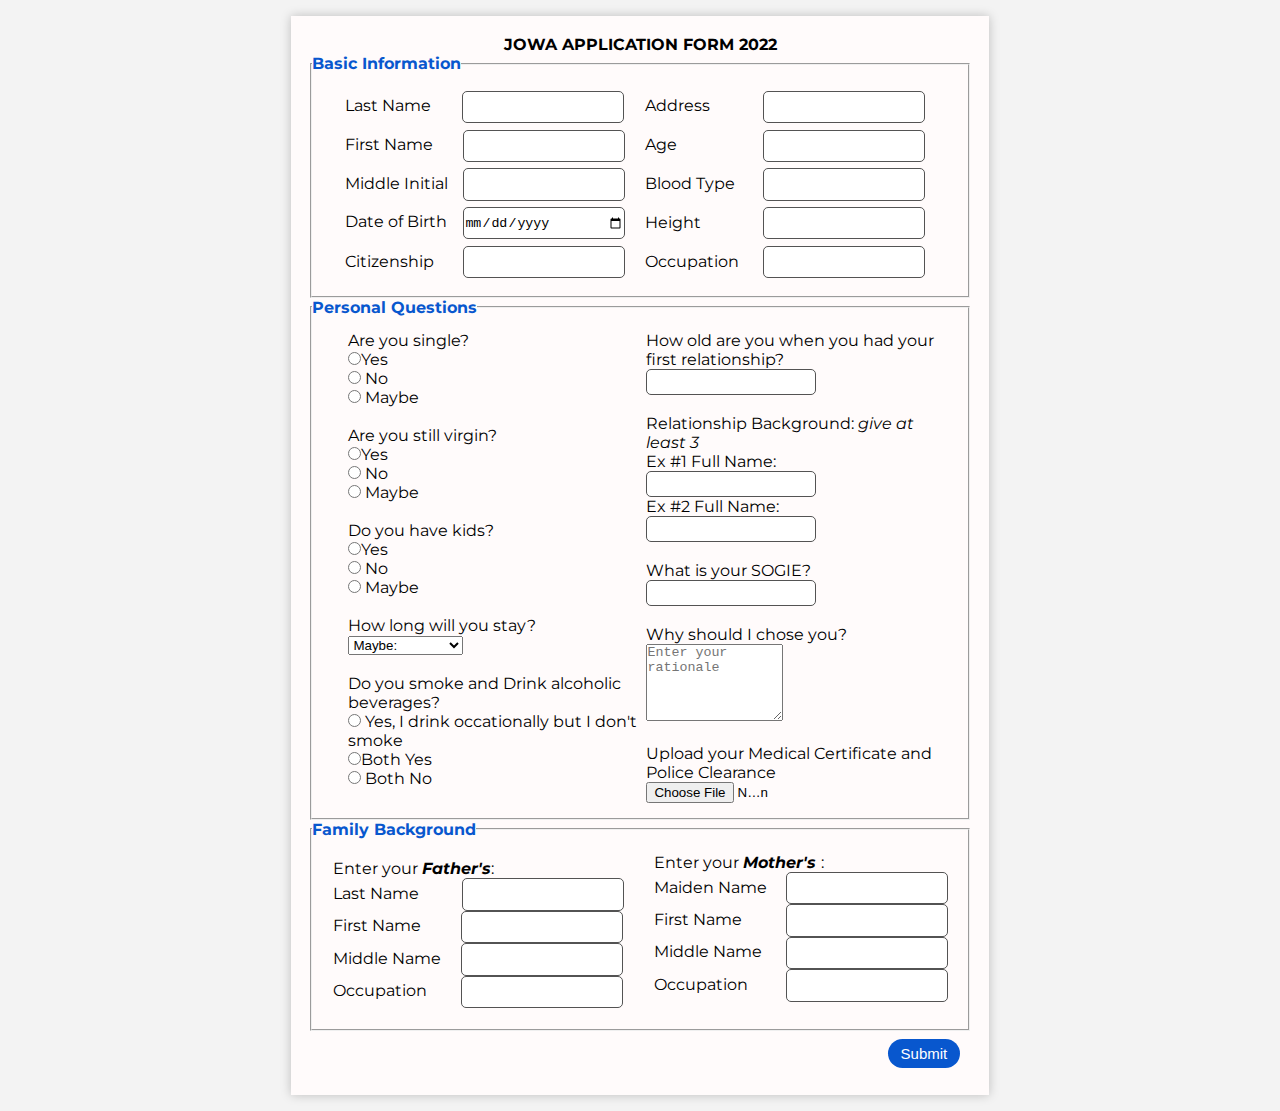
<file: index.html>
<!DOCTYPE html>
<html lang="en">
<head>
        <meta charset="UTF-8">
        <meta http-equiv="X-UA-Compatible" content="IE=edge">
        <meta name="description" content="Finding true love">
        <meta name="author" content="Nicca Laodenio">
        <meta name="viewport" content="width=device-width, initial-scale=5.0">
        <link rel="stylesheet" href="css/style.css"> 
        <title>Jowa Application (online form)</title>
        
</head>
<body>
    <header>
        <h1></h1>
    </header>
        <div class="container">
                <main class="ncx">
                <article id="Jaf">
                    <h3>JOWA APPLICATION FORM 2022</h3>
                    <form method="GET" action="">
                        <section class="basicInfoSection">
                         <fieldset class="fsData" id="Fs_basic_Info">
                                <legend class="dataLegend"><b>Basic Information</b></legend>
                                    <section class="InfoSection basic_info">
                                        <div class="first-column">
                                            <label class="lblBasicInfo " for="lName" >Last Name</label>
                                            <input type="text" name="LName" id="lName" class="box LN" required><br>
                                            <label class="lblBasicInfo" for="fName">First Name</label><input type="text" name="FName" id="fName" required class="box" ><br>
                                            <label class="lblBasicInfo" for="mi">Middle Initial</label><input type="text" name="Mi" id="mi" required class="box" ><br>
                                            <label class="lblBasicInfo" for="beerday">Date of Birth</label><input type="date" name="bday" id="beerday" required class="box" ><br>
                                            <label class="lblBasicInfo" for="ctznshp">Citizenship</label><input type="text" name="ctznshp" id="ctznshp" class="box" ><br>
                                        </div>
                                        <div class="second-column">
                                            <label class="lblBasicInfo" for="address">Address</label><input type="text" name="address" id="address" required class="box" ><br>
                                            <label class="lblBasicInfo" for="age">Age</label><input type="number" name="Age" id="age" required class="box" ><br>
                                            <label class="lblBasicInfo" for="btype">  Blood Type</label><input type="text" name="btype" id="bType" required class="box" ><br>
                                            <label class="lblBasicInfo" for="height">Height</label><input type="text" name="height" id="height"required class="box" ><br>
                                            <label class="lblBasicInfo" for="occupation">Occupation</label><input type="text" name="occupation" id="occupation"required class="box" ><br>
                                        </div>
                                    </section>
                            </fieldset>
                        </section>
                        <section>
                            <fieldset class="fsData" id="Fs_prsnl_quest">
                                <legend class="dataLegend"><b>Personal Questions</b></legend>
                                    <section class="InfoSection prsnl_quest">
                                        <div class="first-column">
                                            <label for="single"> Are you single? <br>
                                                <input type="radio" name="single?" id="yes"><label for="yes">Yes</label><br>
                                                <input type="radio" name="single?" id="no"> <label for="no">No</label><br>
                                                <input type="radio" name="single?" id="maybe"> <label for="maybe">Maybe</label>
                                            </label><br><br>
                                            <label for="">Are you still virgin?</label><br>
                                                <input type="radio" name="virgin?" id="yes"><label for="">Yes</label><br>
                                                <input type="radio" name="virgin?" id="no"> <label for="">No</label><br>
                                                <input type="radio" name="virgin?" id="maybe"> <label for="">Maybe</label><br><br>
                                            <label for="">Do you have kids?</label><br>
                                                <input type="radio" name="kids?" id="yes"><label for="">Yes</label><br>
                                                <input type="radio" name="kids?" id="no"> <label for="">No</label><br>
                                                <input type="radio" name="kids?" id="maybe"> <label for="">Maybe</label><br><br>
                                                <label for="">
                                                    How long will you stay?
                                                <section id="dropdown">
                                                    <select name="will stay?" id="stay" >
                                                        <option value="">Maybe:</option>
                                                        <option value="months">Months</option>
                                                        <option value="days">Days</option>
                                                        <option value="years">Years</option>
                                                        <option value="lifetime">Lifetime</option>
                                                        <option value="never">Never</option>
                                                        <option value="waporeber">Waray Poreber!</option>
                                                    </select>
                                                </section>
                                                    </label>
                                            <br>
                                                    <label for="">Do you smoke and Drink alcoholic beverages?</label><br>
                                                    <input type="radio" name="drink&smoke?" id="yes">
                                                    <label for="">Yes, I drink occationally but
                                                        I don't smoke</label><br>
                                                    <input type="radio" name="drink&smoke?" id="Yes"><label for="">Both Yes<br>
                                                    <input type="radio" name="drink&smoke?" id="no"> <label for="">Both No</label>
                                        </div>
                                        <div class="second-column">
                                            <label class="lblBasicInfo" for="">How old are you when you had your first relationship?</label><input type="text" name="" id=""required class="box" ><br><br>
                                            <label for="">Relationship Background: <em>give at least 3 </em> </label><br>
                                            <label for="">Ex #1 Full Name:</label><input type="text" name="x1_name" class="box" id=""><br>
                                            <label for="">Ex #2 Full Name:</label><input type="text" name="x2_name" class="box" id=""><br> <br>
                                            <label for="">What is your SOGIE?</label><input type="text" name="x3_name" class="box" id="">
                                            <br> <br>
                                            <label for="">Why should I chose you?</label><br>
                                            <textarea name="why?" id="txtWaeyo" cols="15" rows="5" placeholder="Enter your rationale"></textarea><br><br>
                                            <label for="">Upload your Medical Certificate and Police Clearance</label> <br><input type="file" name="certificate" id="" class="file">
                                        </div>
                                    </section>
                            </fieldset>
                        </section>
                        <fieldset class="fsData" id="Fs_FamBackGround">
                            <legend class="dataLegend"><b>Family Background</b></legend>
                            <section class="InfoSection FamBG">
                                <div class="father">
                                    <label for="">Enter your <b><em>Father's</em></b>:</label><br>
                                        <section class="Father">
                                            <label for="FlName" class="lbl ">Last Name </label>
                                            <input type="text" name="FLName" id="FlName" required class="box LN"><br>
                                            <label for="fFName" class="lbl">First Name </label><input type="text" clas box" name="FFName" id="FfName" required class="box"><br>
                                            <label for="Fmi" class="lbl">Middle  Name</label><input type="text" clas box" name="FMi" id="Fmi" class="box" required><br>
                                            <label for="occupation" class="lbl">Occupation</label><input type="text" clas box" name="occupation" id="occupation"required class="box NL"><br>
                                        </section>
                                </div>
                                    <div class="mother">
                                            <label for="">Enter your <b><em>Mother's</em> </b>:</label><br>
                                            <section class="mother">
                                            <label for="MName" class="lbl">Maiden Name </label>
                                            <input type="text" class="box" name="MMName" id="MMName" required><br>
                                            <label for="MfName" class="lbl">First Name </label>
                                            <input type="text" class="box" name="MFName" id="MfName" required class="box"><br>
                                            <label for="Fmi" class="lbl">Middle Name</label>
                                            <input type="text" class="box" name="MMi" id="Mmi" required class="box"><br>
                                            <label for="occupation" class="lbl">Occupation</label>
                                            <input type="text"   name="occupation" id="occupation"required class="box NL"><br>
                                                                                                                                        </section>
                                </div>
                            </section>
                        </fieldset>
                        <span>
                            <input type="submit" id="btnSubmit" value="Submit">
                        </span>
                    </form>
                </article>
                        </main>
            </div>
</body>
</html>
</file>
<file: css/style.css>
@import url("https://fonts.googleapis.com/css2?family=Birthstone&family=Great+Vibes&family=Inter:wght@200;300;400;600;700&family=Lexend+Deca:wght@200;300&family=Montserrat:wght@400;600&family=Poppins:wght@400;500;600&display=swap");
*,
*::after,
*::before {
  margin: 0;
  padding: 0;
}

body {
  display: -webkit-box;
  display: -ms-flexbox;
  display: flex;
  place-items: center;
  -webkit-box-pack: center;
      -ms-flex-pack: center;
          justify-content: center;
  -webkit-box-align: center;
      -ms-flex-align: center;
          align-items: center;
  -webkit-box-sizing: border-box;
          box-sizing: border-box;
  font-size: clamp(14px, 5vw, 10%);
  font-family: "Montserrat";
  background: #f3f3f3;
}

body .dataLegend {
  color: #21bd7c;
}

body .ncx {
  margin: 1rem;
  padding: 1rem;
  display: -webkit-box;
  display: -ms-flexbox;
  display: flex;
  place-items: center;
  -webkit-box-pack: center;
      -ms-flex-pack: center;
          justify-content: center;
  -webkit-box-align: center;
      -ms-flex-align: center;
          align-items: center;
  background-color: #fffbfb;
  -webkit-box-shadow: 0px 0px 10px rgba(0, 0, 0, 0.219);
          box-shadow: 0px 0px 10px rgba(0, 0, 0, 0.219);
}

body .ncx #Jaf {
  display: -webkit-box;
  display: -ms-flexbox;
  display: flex;
  place-items: center;
  -webkit-box-pack: center;
      -ms-flex-pack: center;
          justify-content: center;
  -webkit-box-align: center;
      -ms-flex-align: center;
          align-items: center;
  -webkit-box-orient: vertical;
  -webkit-box-direction: normal;
      -ms-flex-direction: column;
          flex-direction: column;
}

body .ncx #Jaf .fsData {
  display: -webkit-box;
  display: -ms-flexbox;
  display: flex;
  place-items: center;
  -webkit-box-pack: center;
      -ms-flex-pack: center;
          justify-content: center;
  -webkit-box-align: center;
      -ms-flex-align: center;
          align-items: center;
}

body .ncx #Jaf .fsData .InfoSection {
  max-width: 300px;
}

body .ncx #Jaf h3 {
  text-align: center;
  font-size: clamp(1rem, 10%, 5vw);
  font-family: "Montserrat";
}

body .ncx #Jaf .basic_info {
  display: -webkit-box;
  display: -ms-flexbox;
  display: flex;
  -webkit-box-pack: center;
      -ms-flex-pack: center;
          justify-content: center;
  padding: 0.8rem 0.3rem;
  font-family: "Poppins";
  font-size: 13px;
}

body .ncx #Jaf .basic_info .first-column {
  width: 140px;
}

body .ncx #Jaf .basic_info .second-column {
  width: 140px;
}

body .ncx #Jaf .basic_info .box {
  width: 8.3rem;
  height: 1.5rem;
  border-radius: 5px;
  border: solid 1px #535353;
}

body .ncx #Jaf .prsnl_quest {
  display: -webkit-box;
  display: -ms-flexbox;
  display: flex;
  -ms-flex-pack: distribute;
      justify-content: space-around;
  padding: 0.8rem 1rem;
  font-family: "Poppins";
  font-size: 13px;
}

body .ncx #Jaf .prsnl_quest .first-column {
  width: 30%;
  padding-right: 0.8rem;
}

body .ncx #Jaf .prsnl_quest .second-column {
  width: 45%;
}

body .ncx #Jaf .prsnl_quest .second-column .file {
  width: 8rem;
}

body .ncx #Jaf .prsnl_quest .box {
  width: 8.4rem;
  height: 1.5rem;
  border-radius: 5px;
  border: solid 1px #535353;
}

body .ncx #Jaf .FamBG {
  display: -webkit-box;
  display: -ms-flexbox;
  display: flex;
  padding: 0.5rem .5rem;
  font-family: "Poppins";
  font-size: 13px;
}

body .ncx #Jaf .FamBG .father {
  width: 85%;
}

body .ncx #Jaf .FamBG .mother {
  width: 80%;
}

body .ncx #Jaf .FamBG .box {
  width: 8.3rem;
  height: 1.5rem;
  border-radius: 5px;
  border: solid 1px #535353;
}

body .ncx #Jaf span {
  padding: 8px 10px;
  display: -webkit-box;
  display: -ms-flexbox;
  display: flex;
  -webkit-box-orient: horizontal;
  -webkit-box-direction: normal;
      -ms-flex-direction: row;
          flex-direction: row;
  -webkit-box-pack: end;
      -ms-flex-pack: end;
          justify-content: flex-end;
}

body .ncx #Jaf #btnSubmit {
  height: auto;
  padding: 4px 10px;
  border-radius: 3px;
  width: auto;
  font-size: 15px;
  border: solid 0px beige;
  position: relative;
  background-color: #21bd7c;
  color: white;
  border-radius: 20px;
}

@media (min-width: 600px) {
  body {
    font-size: clamp(1rem, 10%, 10vw);
    font-family: "Montserrat";
  }
  body .dataLegend {
    color: #0857ce;
  }
  body .ncx {
    max-width: 800px;
    padding: 1.2rem;
  }
  body .ncx #Jaf .fsData {
    display: -webkit-box;
    display: -ms-flexbox;
    display: flex;
    place-items: center;
    -webkit-box-pack: center;
        -ms-flex-pack: center;
            justify-content: center;
    -webkit-box-align: center;
        -ms-flex-align: center;
            align-items: center;
  }
  body .ncx #Jaf .fsData .InfoSection {
    max-width: 800px;
  }
  body .ncx #Jaf .basic_info {
    display: -webkit-box;
    display: -ms-flexbox;
    display: flex;
    -webkit-box-pack: space-evenly;
        -ms-flex-pack: space-evenly;
            justify-content: space-evenly;
    padding: 0.9rem;
    font-family: "Poppins";
    font-size: clamp(1rem, 10%, 10vw);
    font-family: "Montserrat";
  }
  body .ncx #Jaf .basic_info .first-column {
    width: 300px;
  }
  body .ncx #Jaf .basic_info .second-column {
    width: 290px;
  }
  body .ncx #Jaf .basic_info .box {
    width: 10rem;
    height: 1.9rem;
    border-radius: 5px;
    border: solid 1px #535353;
    margin: 0.2rem;
  }
  body .ncx #Jaf .basic_info .lblBasicInfo {
    width: 7.2rem;
    display: -webkit-inline-box;
    display: -ms-inline-flexbox;
    display: inline-flex;
  }
  body .ncx #Jaf .basic_info .LN {
    margin-left: -2px;
  }
  body .ncx #Jaf .prsnl_quest {
    display: -webkit-box;
    display: -ms-flexbox;
    display: flex;
    -webkit-box-pack: space-evenly;
        -ms-flex-pack: space-evenly;
            justify-content: space-evenly;
    padding: 0.9rem;
    font-family: "Poppins";
    font-size: clamp(1rem, 10%, 10vw);
    font-family: "Montserrat";
  }
  body .ncx #Jaf .prsnl_quest .first-column {
    width: 290px;
    margin-left: 0.3rem;
    padding-right: 0.5rem;
  }
  body .ncx #Jaf .prsnl_quest .second-column {
    width: 290px;
  }
  body .ncx #Jaf .prsnl_quest .box {
    width: 10.5rem;
    height: 1.5rem;
    border-radius: 5px;
    border: solid 1px #535353;
  }
  body .ncx #Jaf .FamBG {
    display: -webkit-box;
    display: -ms-flexbox;
    display: flex;
    -webkit-box-pack: space-evenly;
        -ms-flex-pack: space-evenly;
            justify-content: space-evenly;
    padding: 0.9rem;
    font-family: "Poppins";
    font-size: clamp(1rem, 10%, 10vw);
    font-family: "Montserrat";
  }
  body .ncx #Jaf .FamBG .father {
    width: 315px;
    padding: 0.4rem;
  }
  body .ncx #Jaf .FamBG .mother {
    width: 300px;
  }
  body .ncx #Jaf .FamBG .box {
    width: 10rem;
    height: 1.9rem;
    border-radius: 5px;
    border: solid 1px #535353;
  }
  body .ncx #Jaf .FamBG .lbl {
    width: 8rem;
    display: -webkit-inline-box;
    display: -ms-inline-flexbox;
    display: inline-flex;
  }
  body .ncx #Jaf .FamBG .LN {
    margin-left: -3px;
  }
  body .ncx #Jaf .FamBG .NL {
    margin-right: -10px;
  }
  body .ncx #Jaf span {
    padding: 8px 10px;
    display: -webkit-box;
    display: -ms-flexbox;
    display: flex;
    -webkit-box-orient: horizontal;
    -webkit-box-direction: normal;
        -ms-flex-direction: row;
            flex-direction: row;
    -webkit-box-pack: end;
        -ms-flex-pack: end;
            justify-content: flex-end;
  }
  body .ncx #Jaf #btnSubmit {
    height: auto;
    padding: 6px 13px;
    border-radius: 3px;
    width: auto;
    font-size: 15px;
    border: solid 0px beige;
    position: relative;
    background-color: #0857ce;
    color: white;
    border-radius: 20px;
  }
}
/*# sourceMappingURL=style.css.map */
</file>
